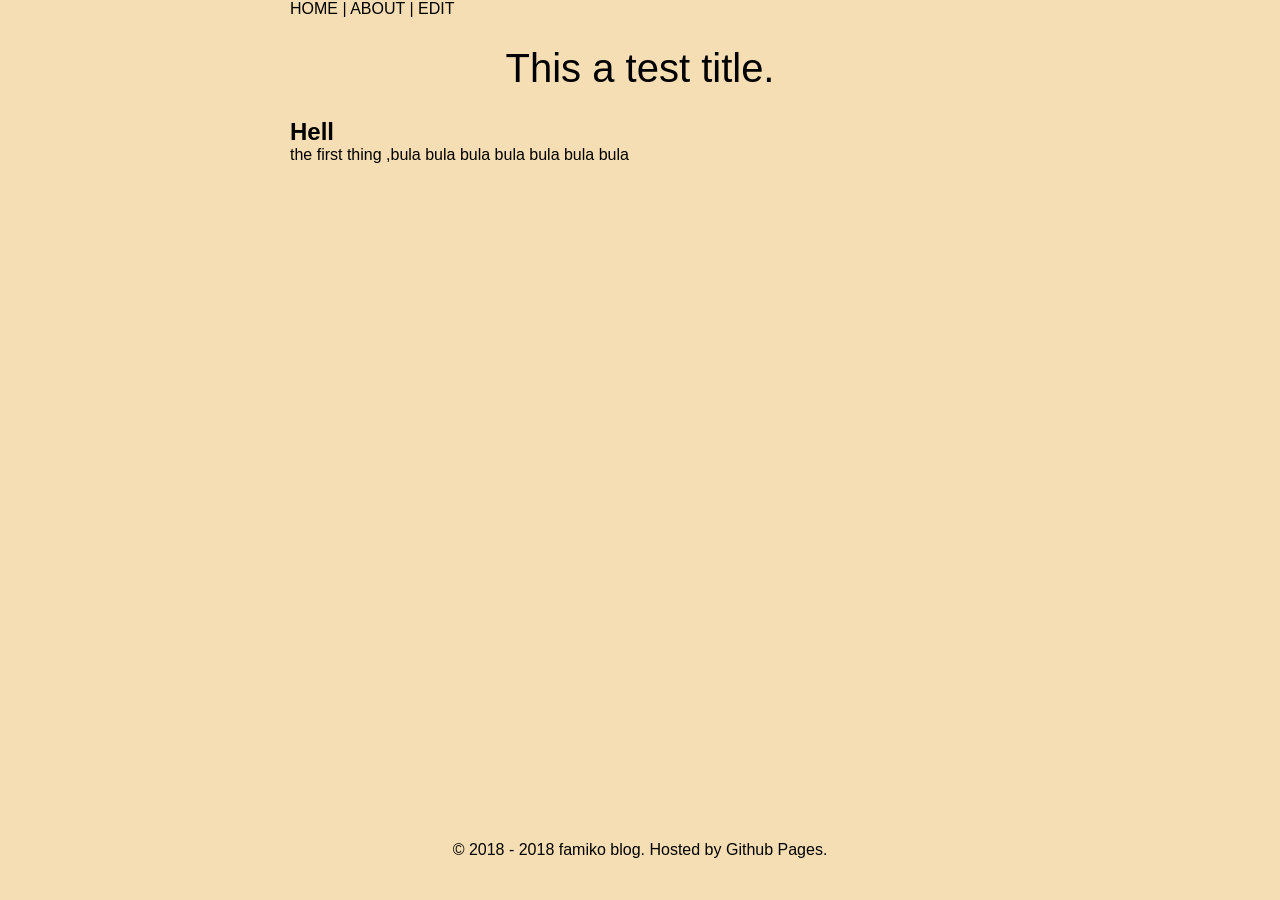
<file: post/hello.html>
<!DOCTYPE html>
<html>
<head>
    <meta charset="utf-8" />
    <meta http-equiv="X-UA-Compatible" content="IE=edge">
    <meta name="viewport" content="width=device-width, initial-scale=1">
    <title>This a test title.</title>
    <meta name="author" content="undefined" />
    <meta name="description" content="" />
    <meta name="keywords" content="" />
    <link rel="stylesheet" type="text/css" media="screen" href="/main.css" />
</head>
<body>
    <nav>
        <ul>
            <li>
                <a href="/index.html">HOME</a>
            </li>
            <li>
                <a href="/about.html">ABOUT</a>
            </li>
            <li>
                <a href="#">EDIT</a>
            </li>
        </ul>
    </nav>
    <header>
        This a test title.
    </header>
    <main><h2>Hell</h2>

<p>the first thing ,bula  bula  bula  bula  bula  bula  bula  </p>
    </main>
    <footer>
        © 2018 - 2018 famiko blog. Hosted by Github Pages.
    </footer>
</body>
</html>
</file>
<file: main.css>
* {
  margin: 0;
  padding: 0;
}

html {
  height: 100%;
  font-size: 10px;
  font-family: Monaco, Hiragino Sans GB, Microsoft YaHei, WenQuanYi, Airal,
    sans-serif;
}

a {
  color: inherit;
  text-decoration: none;
}

li {
  list-style: none;
}

body {
  box-sizing: border-box;
  display: flex;
  flex-direction: column;
  min-height: 100%;
  width: 90%;
  margin-left: auto;
  margin-right: auto;

  background-color: wheat;
  font-size: 1.6rem;
}

@media (min-width: 768px) {
  body {
    width: 80%;
  }
}

@media (min-width: 1024px) {
  body {
    width: 700px;
  }
}
nav li {
  display: inline;
}

nav li + li:before {
  content: "| ";
}

header {
  display: flex;
  justify-content: center;
  align-items: center;
  height: 100px;

  font-size: 40px;
}

main {
  flex-grow: 9999;
}

footer {
  display: flex;
  height: 100px;

  justify-content: center;
  align-items: center;
}

.page-list-item {
  margin-bottom: 10px;
  font-size: 2rem;
}

.page-list-item a {
  display: flex;
  flex: auto;
  justify-content: space-between;
}

.page-list-item a:hover {
  background-color: burlywood;
}

@media (max-width: 650px) {
  .page-list-item a {
    display: block;
  }
  .page-list-item time {
    font-size: 1.6rem;
    color: gray;
  }
}
</file>
